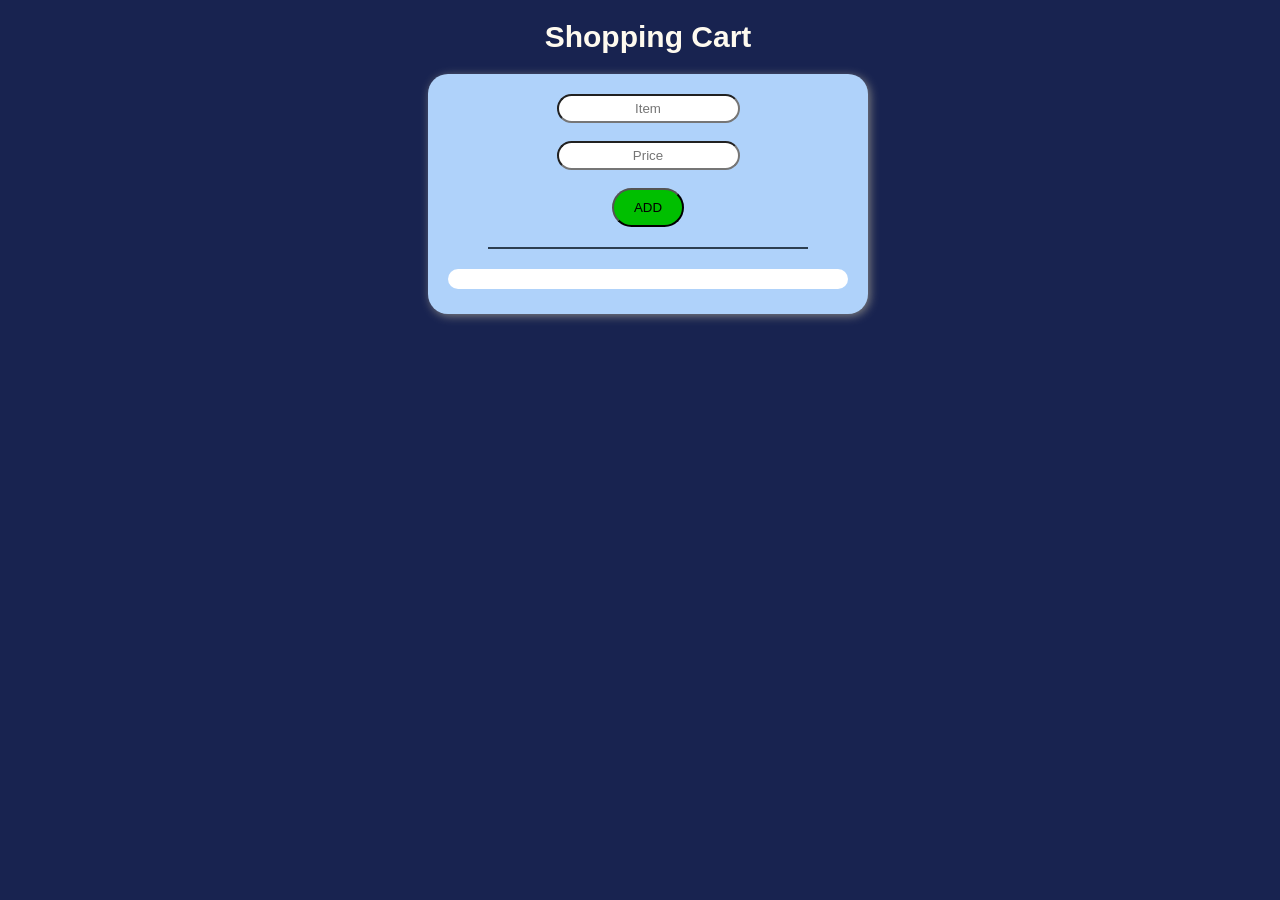
<file: index.html>
<!DOCTYPE html>
<html>
<head>
<link rel="stylesheet" href="shoppingcart.css">
<script src="shoppingcart.js"></script>
</head>
<body>
<h1>Shopping Cart</h1>
<div id="container">
<input type="text" id="food" placeholder="Item"><br><br>
<input type="text" id="price" placeholder="Price"><br><br>
<input type="button" value="ADD" onclick="Shopping()">

<hr>

<p id="store"></p>
<p id="line"></p>
<p id="total"></p>
</div>
</body>
</html>
</file>
<file: shoppingcart.css>
body
{
   background-color:#182350;
   text-align:center;
   font-family:arial;
   width:100%;
   color:#2C3E50;
   transition: 0.3s;
}

button:hover{
    opacity:0.8;
}
 
input[type="button"]{
    padding:10px 20px;
    border-radius:20px;
    cursor:pointer;
    background-color:#00bf00;
    transition: 0.3s;
}
button
{
    padding:10px 20px;
    border-radius:20px;
    cursor:pointer;
    background-color:#c30010;
    transition: 0.3s;
    margin-left: 20px;
}

input 
{
    border-radius:20px;
    text-align:center;
    padding:5px;
}   

h1
{
    color:#fefaef;
    font-size:30px;
}

#container {
  text-align: center;
  background-color: #afd2fa;
  width: 400px;
  padding: 20px;
  margin: auto;
  border-radius: 20px;
  box-shadow: 2px 2px 10px gray;
}

.item {
  margin: 5px 0;
  text-align: center;
  background-color:white;
  padding:10px;
  border-radius:20px;
}
hr {
    width: 80%;
    border: none;
    border-top: 2px solid #2C3E50;
    margin: 20px auto;
}
p#total
{
  margin: 5px 0;
  text-align: center;
  background-color:white;
  padding:10px;
  border-radius:20px;
}
</file>
